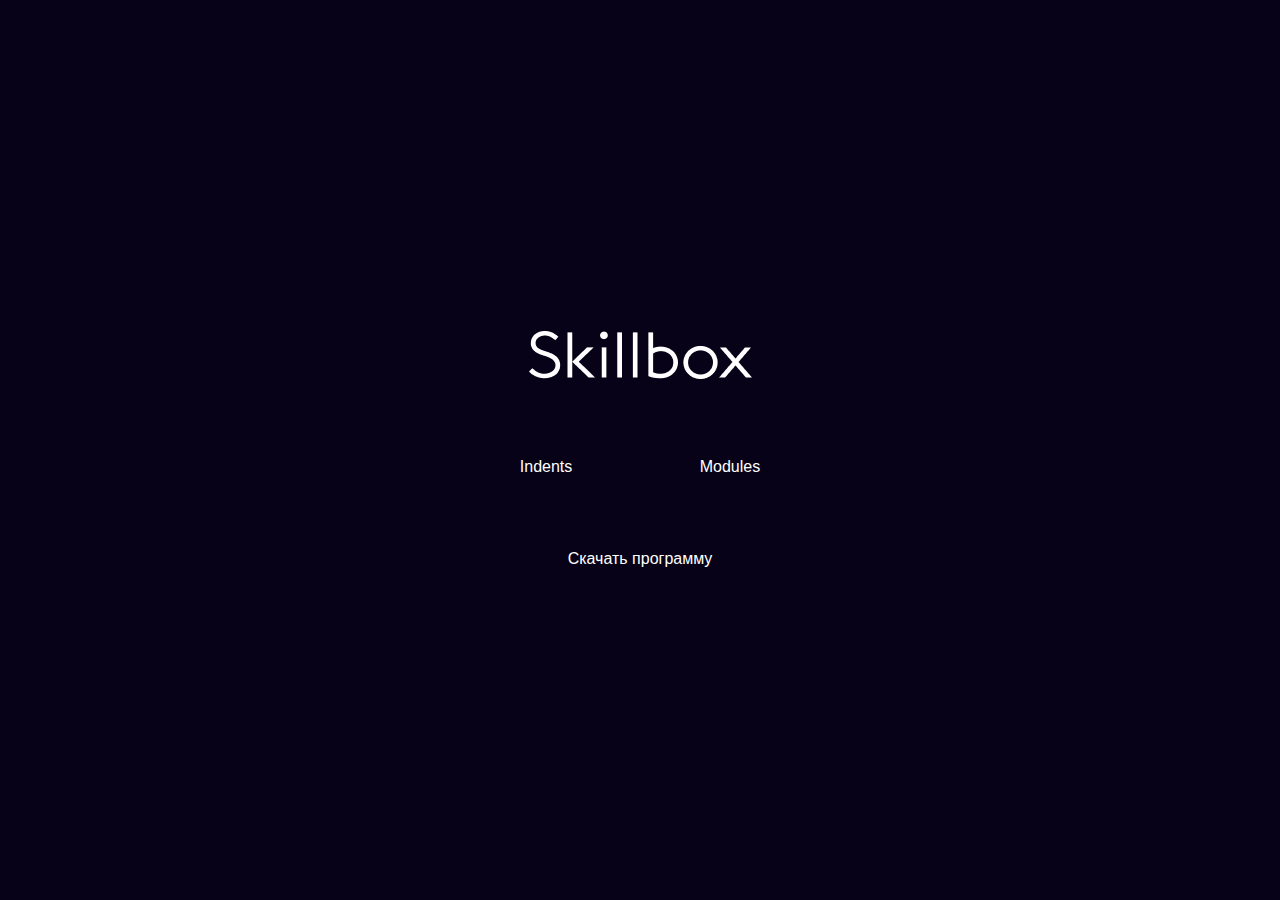
<file: index.html>
<!DOCTYPE html>
<html lang="ru">
  <head>
    <meta charset="UTF-8" />
    <meta http-equiv="X-UA-Compatible" content="IE=edge" />
    <meta name="viewport" content="width-device-width, initial-scale=1.0" />
    <link rel="stylesheet" href="css/normalize.css" />
    <link rel="stylesheet" href="css/style.css" />
    <title>home_page</title>
  </head>
  <body>
    <div class="main-content">
      <a href="https://skillbox.ru" target="_blank" class="logo-link">
        <img src="img/logo-light.png" alt="логотип Skillbox"
      /></a>
      <div class="group-links">
        <a class="link" href="article.html">Indents</a>
        <a class="link" href="modules.html">Modules</a>
      </div>
      <a href="skillbox.docx" download>Скачать программу</a>
    </div>
  </body>
</html>
</file>
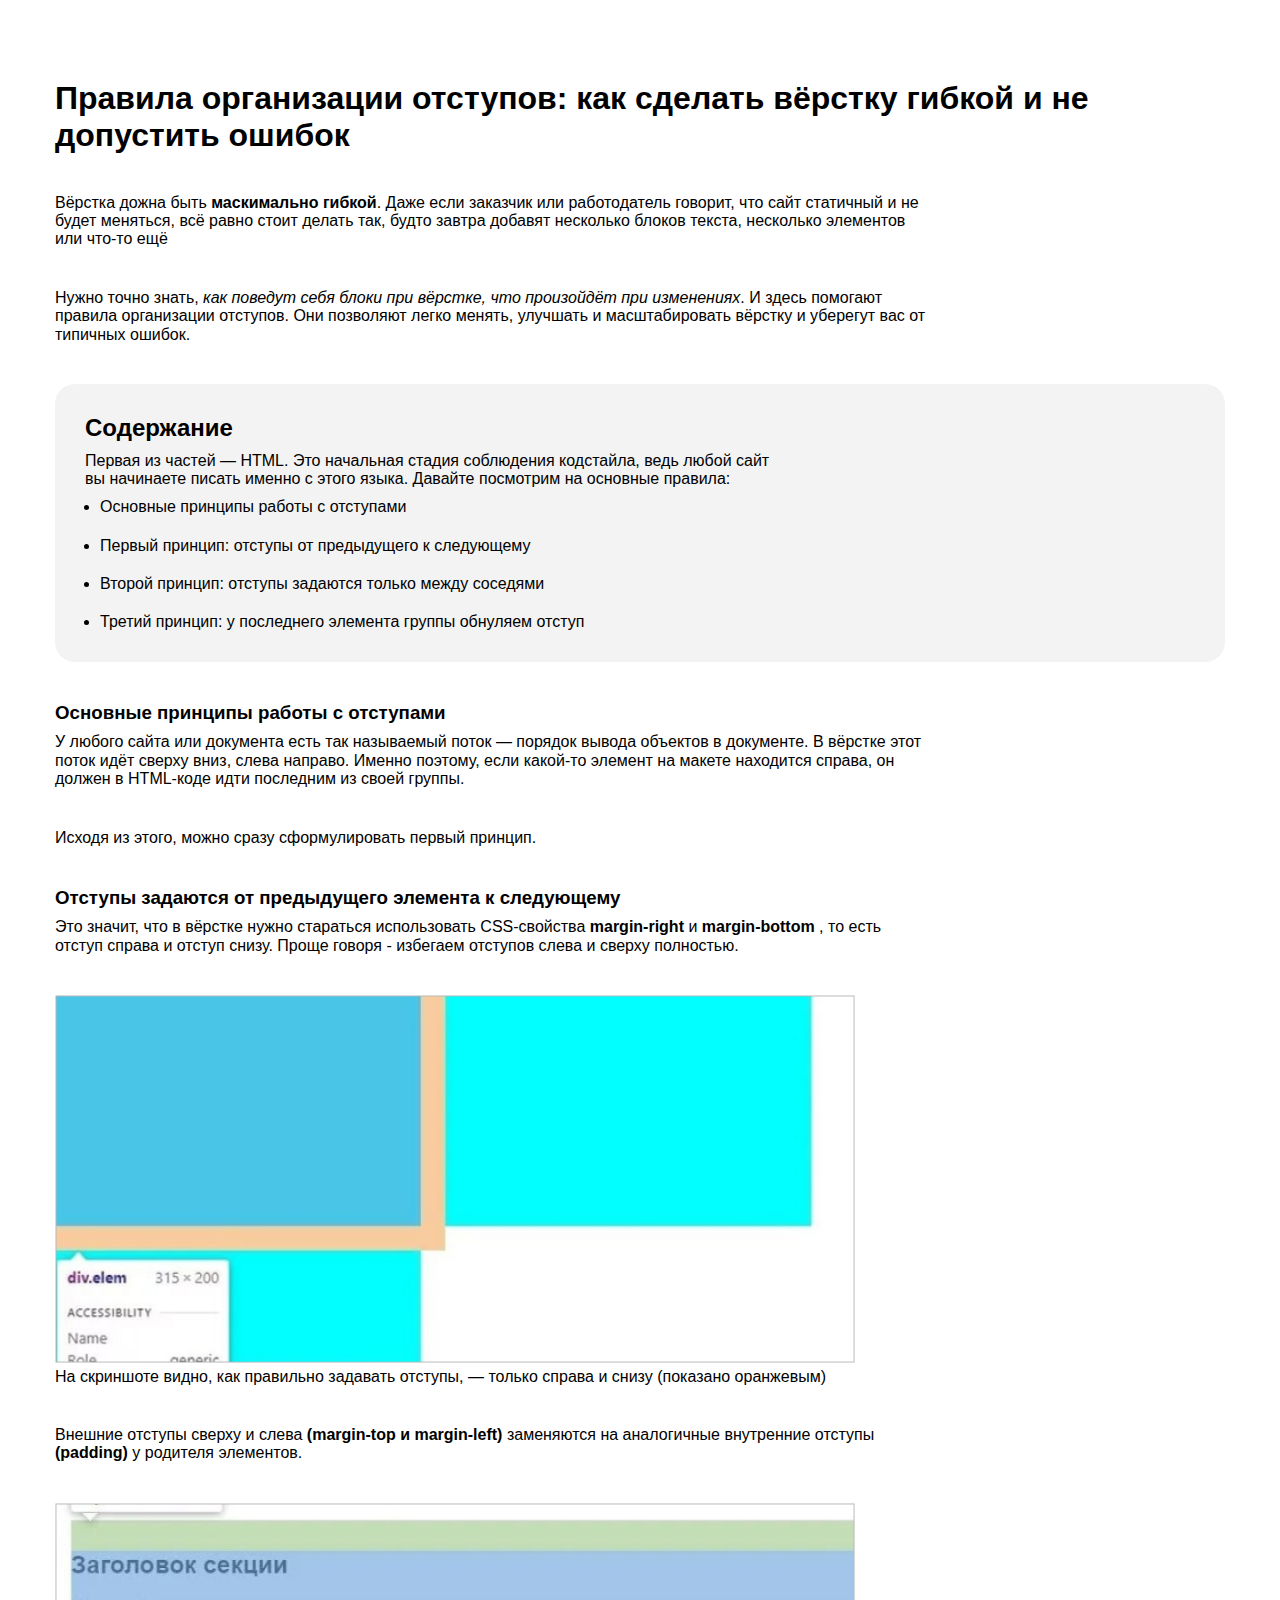
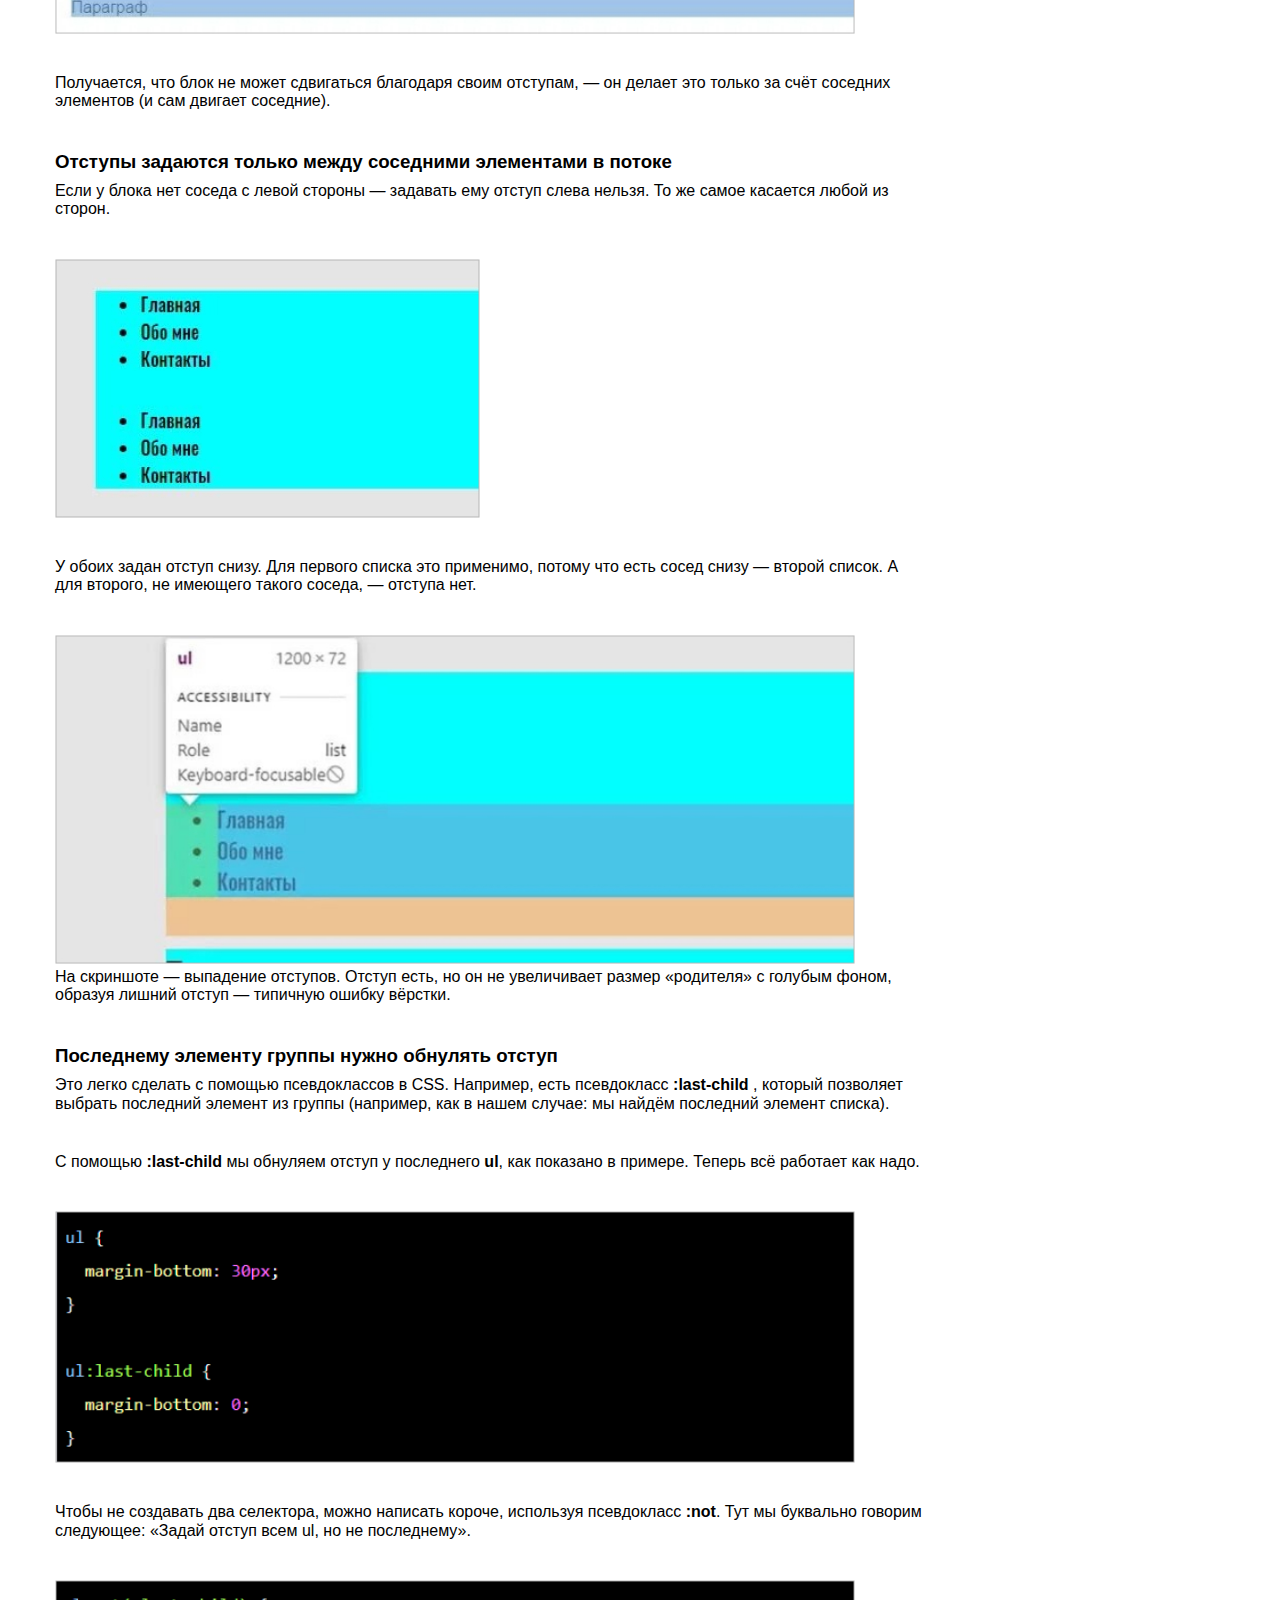
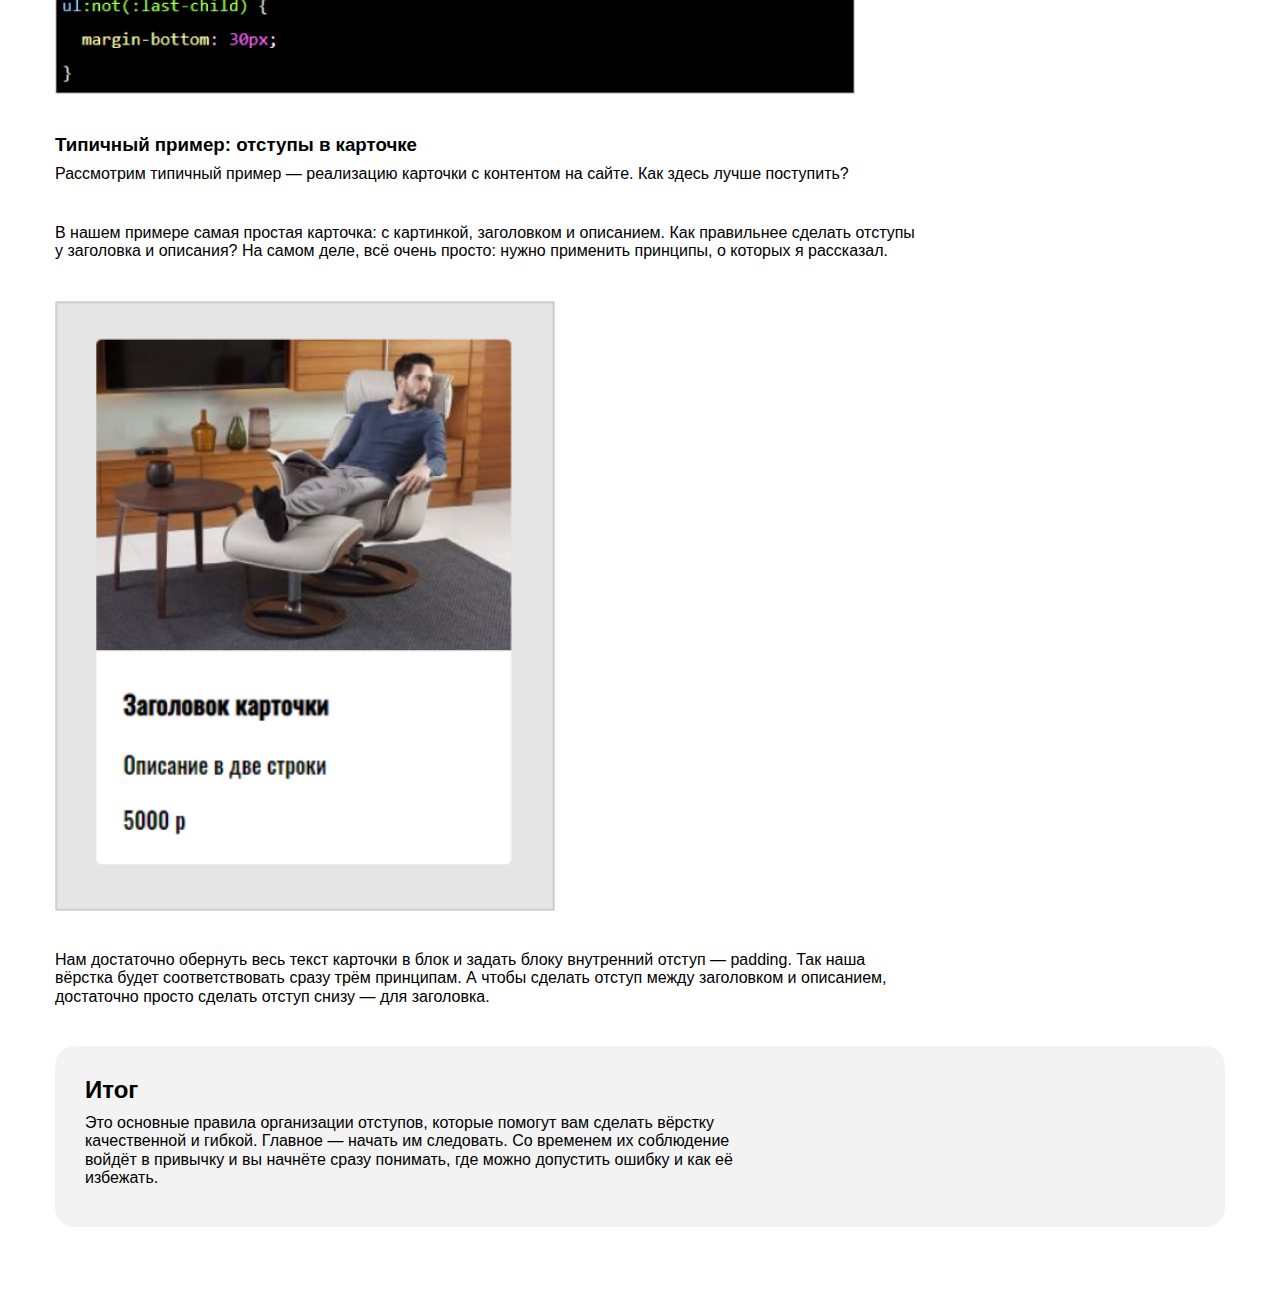
<file: article.html>
<!DOCTYPE html>
<html lang="ru">
  <head>
    <meta charset="UTF-8" />
    <meta http-equiv="X-UA-Compatible" content="IE=edge" />
    <meta name="viewport" content="width=device-width, initial-scale=1.0" />
    <link rel="stylesheet" href="css/normalize.css" />
    <link rel="stylesheet" href="css/style.css" />
    <title>Организация отступов</title>
  </head>

  <body>
    <div class="container">
      <h1 class="main-header">
        Правила организации отступов: как сделать вёрстку гибкой и не допустить
        ошибок
      </h1>
      <p class="p">
        Вёрстка дожна быть <b>маскимально гибкой</b>. Даже если заказчик или
        работодатель говорит, что сайт статичный и не будет меняться, всё равно
        стоит делать так, будто завтра добавят несколько блоков текста,
        несколько элементов или что-то ещё
      </p>
      <p class="p">
        Нужно точно знать,
        <i>как поведут себя блоки при вёрстке, что произойдёт при изменениях</i
        >. И здесь помогают правила организации отступов. Они позволяют легко
        менять, улучшать и масштабировать вёрстку и уберегут вас от типичных
        ошибок.
      </p>
      <div class="grey-block">
        <h2 class="second-header">Содержание</h2>
        <p class="p">
          Первая из частей &mdash; HTML. Это начальная стадия соблюдения
          кодстайла, ведь любой сайт вы начинаете писать именно с этого языка.
          Давайте посмотрим на основные правила:
        </p>
        <ul class="list">
          <li class="items">
            <a href="#Ch_1">Основные принципы работы с отступами</a>
          </li>
          <li class="items">
            <a href="#Ch_2"
              >Первый принцип: отступы от предыдущего к следующему</a
            >
          </li>
          <li class="items">
            <a href="#Ch_3"
              >Второй принцип: отступы задаются только между соседями</a
            >
          </li>
          <li class="items">
            <a href="#Ch_4"
              >Третий принцип: у последнего элемента группы обнуляем отступ</a
            >
          </li>
        </ul>
      </div>
      <h3 class="third-header" id="Ch_1">
        Основные принципы работы с отступами
      </h3>
      <p class="p">
        У любого сайта или документа есть так называемый поток — порядок вывода
        объектов в документе. В вёрстке этот поток идёт сверху вниз, слева
        направо. Именно поэтому, если какой-то элемент на макете находится
        справа, он должен в HTML-коде идти последним из своей группы.
      </p>
      <p class="p">
        Исходя из этого, можно сразу сформулировать первый принцип.
      </p>
      <h3 class="third-header" id="Ch_2">
        Отступы задаются от предыдущего элемента к следующему
      </h3>
      <p class="p">
        Это значит, что в вёрстке нужно стараться использовать CSS-свойства
        <b>margin-right</b> и <b>margin-bottom</b> , то есть отступ справа и
        отступ снизу. Проще говоря - избегаем отступов слева и сверху полностью.
      </p>
      <figure class="figure">
        <img
          width="800"
          src="img/1.jpg"
          alt="Правильно задавать отступы только справа и снизу"
        />
        <figcaption>
          На скриншоте видно, как правильно задавать отступы, — только справа и
          снизу (показано оранжевым)
        </figcaption>
      </figure>
      <p class="p">
        Внешние отступы сверху и слева
        <b>(margin-top и margin-left)</b> заменяются на аналогичные внутренние
        отступы <b>(padding)</b> у родителя элементов.
      </p>
      <img
        class="image"
        width="800"
        src="img/2.jpg"
        alt="Внешние и внутренние отступы"
      />
      <p class="p">
        Получается, что блок не может сдвигаться благодаря своим отступам, — он
        делает это только за счёт соседних элементов (и сам двигает соседние).
      </p>
      <h3 class="third-header" id="Ch_3">
        Отступы задаются только между соседними элементами в потоке
      </h3>
      <p class="p">
        Если у блока нет соседа с левой стороны — задавать ему отступ слева
        нельзя. То же самое касается любой из сторон.
      </p>
      <img class="image" src="img/3.jpg" alt="Отступы в меню сайта" />
      <p class="p">
        У обоих задан отступ снизу. Для первого списка это применимо, потому что
        есть сосед снизу — второй список. А для второго, не имеющего такого
        соседа, — отступа нет.
      </p>
      <figure class="figure">
        <img width="800" src="img/4.jpg" alt="Выпадение отступов" />
        <figcaption>
          На скриншоте — выпадение отступов. Отступ есть, но он не увеличивает
          размер «родителя» с голубым фоном, образуя лишний отступ — типичную
          ошибку вёрстки.
        </figcaption>
      </figure>

      <h3 class="third-header id="Ch_4">
        Последнему элементу группы нужно обнулять отступ
      </h3>
      <p class="p">
        Это легко сделать с помощью псевдоклассов в CSS. Например, есть
        псевдокласс <b>:last-child</b> , который позволяет выбрать последний
        элемент из группы (например, как в нашем случае: мы найдём последний
        элемент списка).
      </p>
      <p class="p">
        С помощью <b>:last-child</b> мы обнуляем отступ у последнего <b>ul</b>,
        как показано в примере. Теперь всё работает как надо.
      </p>
      <img
        class="image"
        width="800"
        src="img/5.jpg"
        alt="CSS-стили, последний элемент :last-child"
      />
      <p class="p">
        Чтобы не создавать два селектора, можно написать короче, используя
        псевдокласс <b>:not</b>. Тут мы буквально говорим следующее: «Задай
        отступ всем ul, но не последнему».
      </p>
      <img class="image" width="800" src="img/6.jpg" alt="CSS-стили псевдокласс :not" />
      <h3 class="third-header">Типичный пример: отступы в карточке</h3>
        <p class="p">
          Рассмотрим типичный пример — реализацию карточки с контентом на сайте.
          Как здесь лучше поступить?
        </p>
        <p class="p">
          В нашем примере самая простая карточка: с картинкой, заголовком и
          описанием. Как правильнее сделать отступы у заголовка и описания? На
          самом деле, всё очень просто: нужно применить принципы, о которых я
          рассказал.
        </p>
          <img class="image"
            width="500"
            src="img/7.jpg"
            alt="Карточка с ошибкой оформления отступов"
          />
        <p class="p">
          Нам достаточно обернуть весь текст карточки в блок и задать блоку
          внутренний отступ &mdash; padding. Так наша вёрстка будет
          соответствовать сразу трём принципам. А чтобы сделать отступ между
          заголовком и описанием, достаточно просто сделать отступ снизу &mdash;
          для заголовка.
        </p>
      <div class="grey-block">
        <h2 class="second-header">Итог</h2>
        <p class="p">
          Это основные правила организации отступов, которые помогут вам сделать
          вёрстку качественной и гибкой. Главное &mdash; начать им следовать. Со
          временем их соблюдение войдёт в привычку и вы начнёте сразу понимать,
          где можно допустить ошибку и как её избежать.
        </p>
      </div>
    </div>
  </body>
</html>
</file>
<file: css/style.css>
html {
  box-sizing: border-box;
}

*,
*::before,
*::after {
  box-sizing: inherit;
}

a {
  color: inherit;
  text-decoration: none;
}

img {
  max-width: 100%;
}
body {
  font-family: "font", sans-serif;
}
.main-content {
  display: flex;
  flex-direction: column;
  align-items: center;
  justify-content: center;
  min-height: 100vh;
  color: #fff;
  background-color: #070217;
}
.logo-link {
  display: block;
  margin-bottom: 50px;
}
.group-links {
  margin-bottom: 50px;
}
.link {
  display: inline-block;
  padding: 24px 49px;
  margin-right: 25px;
}
.link:last-child {
  margin-right: 0;
}
.container {
  margin: 0 auto;
  padding: 80px 0;
  width: 1170px;
}
.p {
  margin: 0 0 40px;
  width: 872px;
}
.main-header {
  margin: 0 0 40px;
}
.second-header {
  margin: 0 0 10px;
}
.third-header {
  margin: 0 0 10px;
}
.grey-block {
  border-radius: 20px;
  padding: 30px;
  background-color: #f3f3f3;
}
.grey-block .p {
  width: 692px;
  margin-bottom: 10px;
}
.grey-block:not(:last-child) {
  margin-bottom: 40px;
}
.list {
  margin:0;
  padding-left: 15px;
}
.list .items:not(:last-child) {
  margin-bottom: 20px;
}
.figure {
  display: inline-block;
  margin:0 0 40px;
  width: 872px;
}
.image{
  display: block;
  margin-bottom: 40px;
}
</file>
